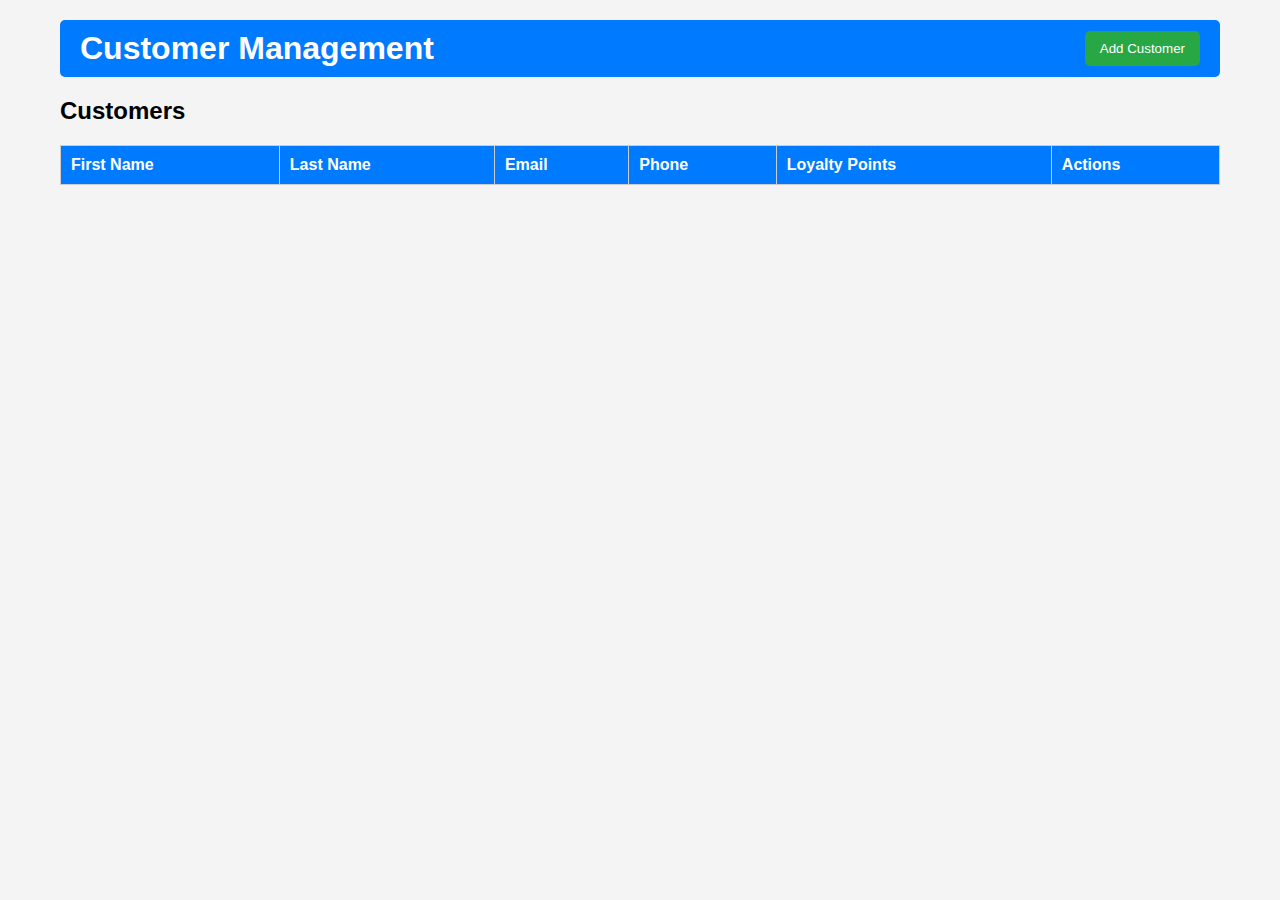
<file: Frontend/index.html>
<!DOCTYPE html>
<html lang="en">
<head>
    <meta charset="UTF-8">
    <meta name="viewport" content="width=device-width, initial-scale=1.0">
    <title>Customer Management</title>
    <link rel="stylesheet" href="style.css">
</head>
<body>
    <div class="container">
        <header class="header">
            <h1 class="title">Customer Management</h1>
            <button class="btn-add" onclick="showCustomerForm()">Add Customer</button>
        </header>

        <section id="customer-list" class="customer-list">
            <h2>Customers</h2>
            <table id="customers-table">
                <thead>
                    <tr>
                        <th>First Name</th>
                        <th>Last Name</th>
                        <th>Email</th>
                        <th>Phone</th>
                        <th>Loyalty Points</th>
                        <th>Actions</th>
                    </tr>
                </thead>
                <tbody id="customer-body">
                    <!-- Customers will be loaded here -->
                </tbody>
            </table>
        </section>

        <section id="customer-form" class="form-section">
            <h2 id="form-title">Add New Customer</h2>
            <form id="customerForm">
                <input type="hidden" id="customerId" name="customerId">
                <label for="firstName">First Name:</label>
                <input type="text" id="firstName" name="firstName" required>
                <label for="lastName">Last Name:</label>
                <input type="text" id="lastName" name="lastName" required>
                <label for="email">Email:</label>
                <input type="email" id="email" name="email" required>
                <label for="phone">Phone:</label>
                <input type="tel" id="phone" name="phone" required>
                <label for="address">Address:</label>
                <textarea id="address" name="address"></textarea>
                <button type="submit" class="btn-submit">Submit</button>
            </form>
            <button onclick="hideCustomerForm()" class="btn-cancel">Cancel</button>
        </section>
    </div>

    <!-- <div>
        <button onclick="showFeedbackForm()">Add Feedback</button>
        <button onclick="showReservationForm()">Add Reservation</button>
        <button onclick="addLoyaltyPoints()">Add Loyalty Points</button>
    </div> -->

    <!-- Add Feedback Form -->
    <!-- <div id="feedback-form" style="display:none;">
        <h2>Add Feedback</h2>
        <form id="feedbackForm">
            <label for="customerIdFeedback">Customer ID:</label>
            <input type="text" id="customerIdFeedback" required>
            <label for="feedback">Feedback:</label>
            <textarea id="feedback" required></textarea>
            <button type="submit">Submit Feedback</button>
            <button type="button" onclick="hideFeedbackForm()">Cancel</button>
        </form>
    </div> -->

    <!-- Add Reservation Form -->
    <!-- <div id="reservation-form" style="display:none;">
        <h2>Add Reservation</h2>
        <form id="reservationForm">
            <label for="customerIdReservation">Customer ID:</label>
            <input type="text" id="customerIdReservation" required>
            <label for="reservationDate">Reservation Date:</label>
            <input type="date" id="reservationDate" required>
            <button type="submit">Submit Reservation</button>
            <button type="button" onclick="hideReservationForm()">Cancel</button>
        </form>
    </div> -->

    <script src="script.js"></script>
</body>
</html>
</file>
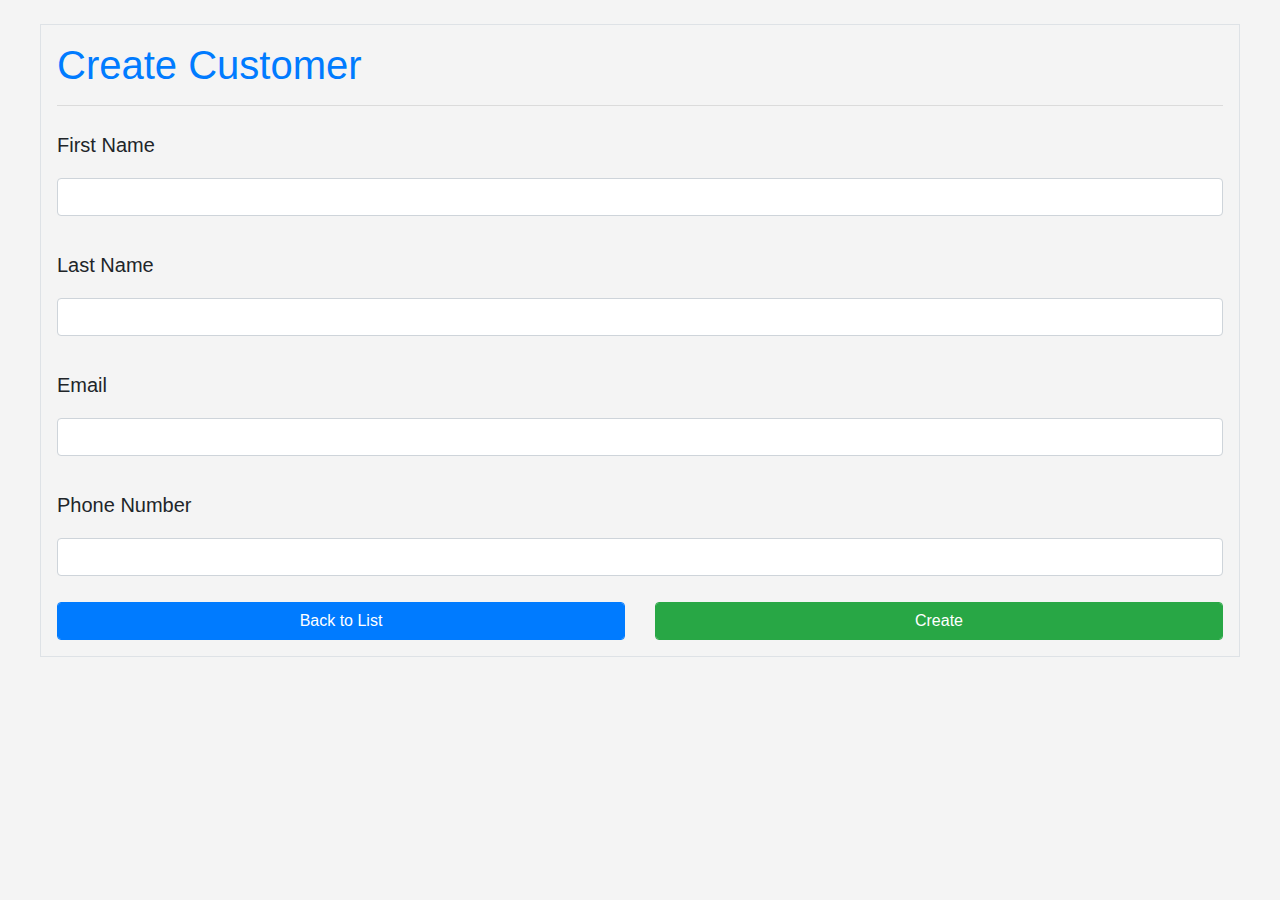
<file: Frontend/create.html>
<!DOCTYPE html>
<html lang="en">
<head>
    <meta charset="UTF-8">
    <meta name="viewport" content="width=device-width, initial-scale=1.0">
    <title>Create Customer</title>
    <link href="https://stackpath.bootstrapcdn.com/bootstrap/4.3.1/css/bootstrap.min.css" rel="stylesheet" />
    <link rel="stylesheet" href="style.css">
</head>
<body>
    <div class="container border p-3 mt-4">
        <h1 class="text-primary">Create Customer</h1>
        <hr />
        <div class="row">
            <div class="col-12 pb-3">
                <label for="firstName" class="control-label pt-2" style="font-size:20px;">First Name</label>
                <input type="text" id="firstName" class="form-control" />
            </div>
            <div class="col-12 pb-3">
                <label for="lastName" class="control-label pt-2" style="font-size:20px;">Last Name</label>
                <input type="text" id="lastName" class="form-control" />
            </div>
            <div class="col-12 pb-3">
                <label for="email" class="control-label pt-2" style="font-size:20px;">Email</label>
                <input type="email" id="email" class="form-control" />
            </div>
            <div class="col-12 pb-3">
                <label for="phone" class="control-label pt-2" style="font-size:20px;">Phone Number</label>
                <input type="text" id="phone" class="form-control" />
            </div>
            <div class="col-6">
                <button class="btn btn-primary form-control" onclick="window.location.href='index.html'">Back to List</button>
            </div>
            <div class="col-6">
                <button class="btn btn-success form-control" onclick="createCustomer()">Create</button>
            </div>
        </div>
    </div>
    <script src="script.js"></script>
</body>
</html>
</file>
<file: Frontend/style.css>
* {
    box-sizing: border-box;
}

body {
    font-family: Arial, sans-serif;
    margin: 0;
    padding: 0;
    background-color: #f4f4f4;
}

.container {
    max-width: 1200px;
    margin: 0 auto;
    padding: 20px;
}

.header {
    display: flex;
    justify-content: space-between;
    align-items: center;
    background-color: #007bff;
    color: white;
    padding: 10px 20px;
    border-radius: 5px;
}

.title {
    margin: 0;
}

.btn-add {
    background-color: #28a745;
    color: white;
    border: none;
    padding: 10px 15px;
    cursor: pointer;
    border-radius: 5px;
}

.customer-list {
    margin-top: 20px;
}

table {
    width: 100%;
    border-collapse: collapse;
    margin-top: 10px;
}

table, th, td {
    border: 1px solid #ccc;
}

th, td {
    padding: 10px;
    text-align: left;
}

th {
    background-color: #007bff;
    color: white;
}

td {
    background-color: white;
}

.form-section {
    display: none;
    margin-top: 20px;
}

input, textarea {
    width: 100%;
    padding: 10px;
    margin: 10px 0;
    border-radius: 5px;
    border: 1px solid #ccc;
}

.btn-submit {
    background-color: #007bff;
    color: white;
    border: none;
    padding: 10px 15px;
    cursor: pointer;
    border-radius: 5px;
}

.btn-cancel {
    background-color: #dc3545;
    color: white;
    border: none;
    padding: 10px 15px;
    cursor: pointer;
    border-radius: 5px;
    margin-top: 10px;
}

.btn-edit, .btn-delete {
    padding: 5px 10px;
    border-radius: 5px;
    color: white;
    border: none;
    cursor: pointer;
}

.btn-edit {
    background-color: #ffc107;
}

.btn-delete {
    background-color: #dc3545;
}
</file>
